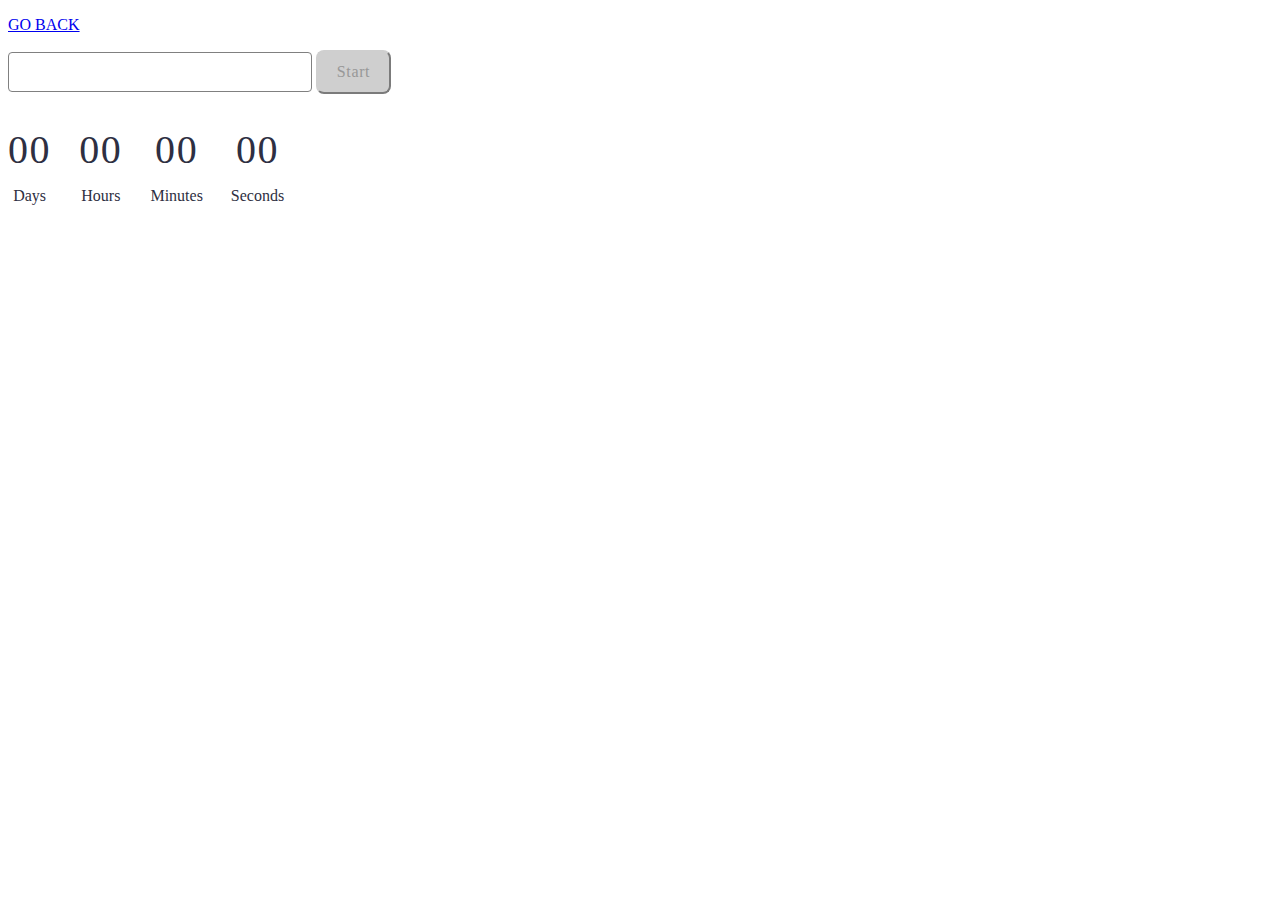
<file: src/1-timer.html>
<!DOCTYPE html>
<html lang="en">
<head>
    <meta charset="UTF-8">
    <meta name="viewport" content="width=device-width, initial-scale=1.0">
    <title>Timer</title>
    <link rel="stylesheet" href="./css/styles.css" />
</head>
<body>
    <p><a href="./index.html">GO BACK</a></p>

    <input type="text" id="datetime-picker" />
    <button type="button" data-start>Start</button>
    
    <div class="timer">
        <div class="field">
            <span class="value" data-days>00</span>
            <span class="label">Days</span>
        </div>
        <div class="field">
            <span class="value" data-hours>00</span>
            <span class="label">Hours</span>
        </div>
        <div class="field">
            <span class="value" data-minutes>00</span>
            <span class="label">Minutes</span>
        </div>
        <div class="field">
            <span class="value" data-seconds>00</span>
            <span class="label">Seconds</span>
        </div>
    </div>

    <script src="./js/1-timer.js" type="module"></script>
</body>
</html>
</file>
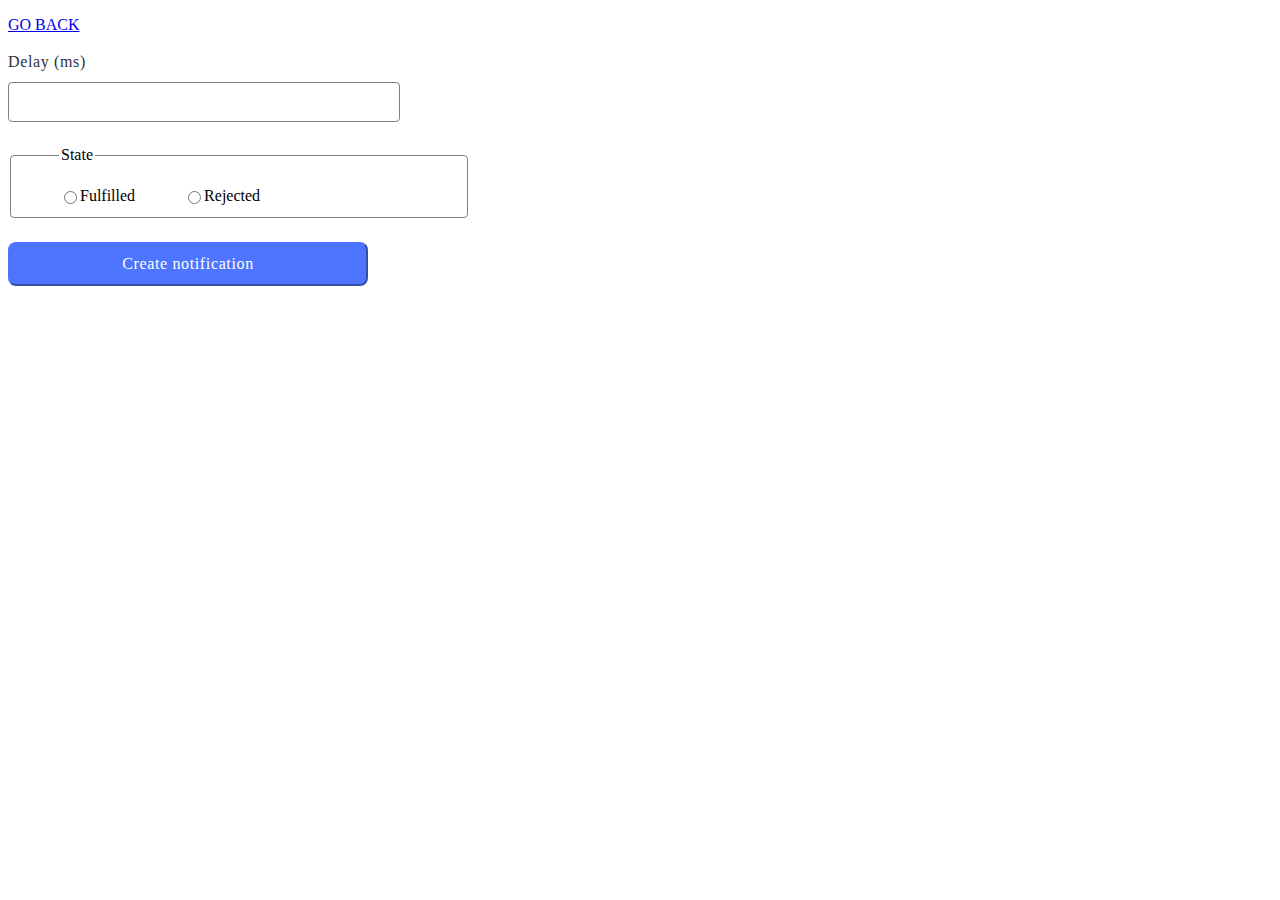
<file: src/2-snackbar.html>
<!DOCTYPE html>
<html lang="en">
<head>
    <meta charset="UTF-8">
    <meta name="viewport" content="width=device-width, initial-scale=1.0">
    <title>Snackbar</title>
    <link rel="stylesheet" href="./css/styles.css" />
</head>
<body>
    <p><a href="./index.html">GO BACK</a></p>

    <form class="form">
        <label>
            Delay (ms)
            <input type="number" name="delay" required />
        </label>
    
        <fieldset>
            <legend>State</legend>
            <label>
                <input type="radio" name="state" value="fulfilled" required />
                Fulfilled
            </label>
            <label>
                <input type="radio" name="state" value="rejected" required />
                Rejected
            </label>
        </fieldset>
    
        <button type="submit">Create notification</button>
    </form>

    <script src="./js/2-snackbar.js" type="module"></script>
</body>
</html>
</file>
<file: src/css/styles.css>
/* Task 1 */
#datetime-picker {
  border: 1px solid #808080;
  border-radius: 4px;
  width: 272px;
  height: auto;
  padding: 7px 15px;

  /* text */
  font-family: Montserrat;
  font-size: 16px;
  font-weight: 400;
  line-height: 24px;
  letter-spacing: 0.04em;
  text-align: left;
}

#datetime-picker:hover,
#datetime-picker:focus {
  border-color: #000000;
}

#datetime-picker:active {
  border-color: #4E75FF;
}

.is-disabled{
  background-color: #FAFAFA;
  color: #808080;
}

[data-start] {
  width: 75px;
  padding: 8px 16px;
  border-radius: 8px;
  background-color: #CFCFCF;
  border-color: #CFCFCF;

  margin-bottom: 32px;

  /* text */
  font-family: Montserrat;
  font-size: 16px;
  font-weight: 500;
  line-height: 24px;
  letter-spacing: 0.04em;
  text-align: center;
  color: #989898;
}

[data-start].is-active {
  background-color: #4E75FF;
  border-color: #4E75FF;

  /* text */
  color: #FFFFFF;
}

[data-start].is-active:hover {
  background-color: #6C8CFF;
  border-color: #6C8CFF;
}

.field {
  display: inline-flex;
  flex-direction: column;
  gap: 10px;
  margin-right: 24px;
}

.value {
  font-family: Montserrat;
  font-size: 40px;
  font-weight: 400;
  line-height: 48px;
  letter-spacing: 0.04em;
  text-align: center;
  color: #2E2F42;
}

.label {
  font-family: Montserrat;
  font-size: 16px;
  font-weight: 400;
  line-height: 24px;
  text-align: center;
  color: #2E2F42;
}

/* Task 2 */
.form label:first-child {
  display: flex;
  flex-direction: column;
  gap: 8px;

  /* text */
  font-family: Montserrat;
  font-size: 16px;
  font-weight: 400;
  line-height: 24px;
  letter-spacing: 0.04em;
  text-align: left;
  color: #2E2F42;
  margin-bottom: 24px;
}

[name="delay"] {
  width: 360px;
  border: 1px solid #808080;
  border-radius: 4px;
  height: auto;
  padding: 7px 15px;
    
    /* text */
  font-family: Montserrat;
  font-size: 16px;
  font-weight: 400;
  line-height: 24px;
  letter-spacing: 0.04em;
  text-align: left;
}

fieldset {
  display: flex;
  flex-direction: row;

  border: 1px solid #808080;
  border-radius: 4px;
  width: 360px;
  height: auto;
  padding: 23px 48px 12px;
  margin-bottom: 24px;
}

fieldset label {
  display: flex;
  flex-direction: row;
  justify-content: flex-start;
  margin-right: 48px;
}

.form button {
  width: 360px;
  padding: 8px 16px;
  border-radius: 8px;
  background-color: #4E75FF;
  border-color: #4E75FF;

  margin-bottom: 32px;

  /* text */
  font-family: Montserrat;
  font-size: 16px;
  font-weight: 500;
  line-height: 24px;
  letter-spacing: 0.04em;
  text-align: center;
  color: #FFFFFF;
}

.form button:hover {
  background-color: #6C8CFF;
  border-color: #6C8CFF;
}
</file>
